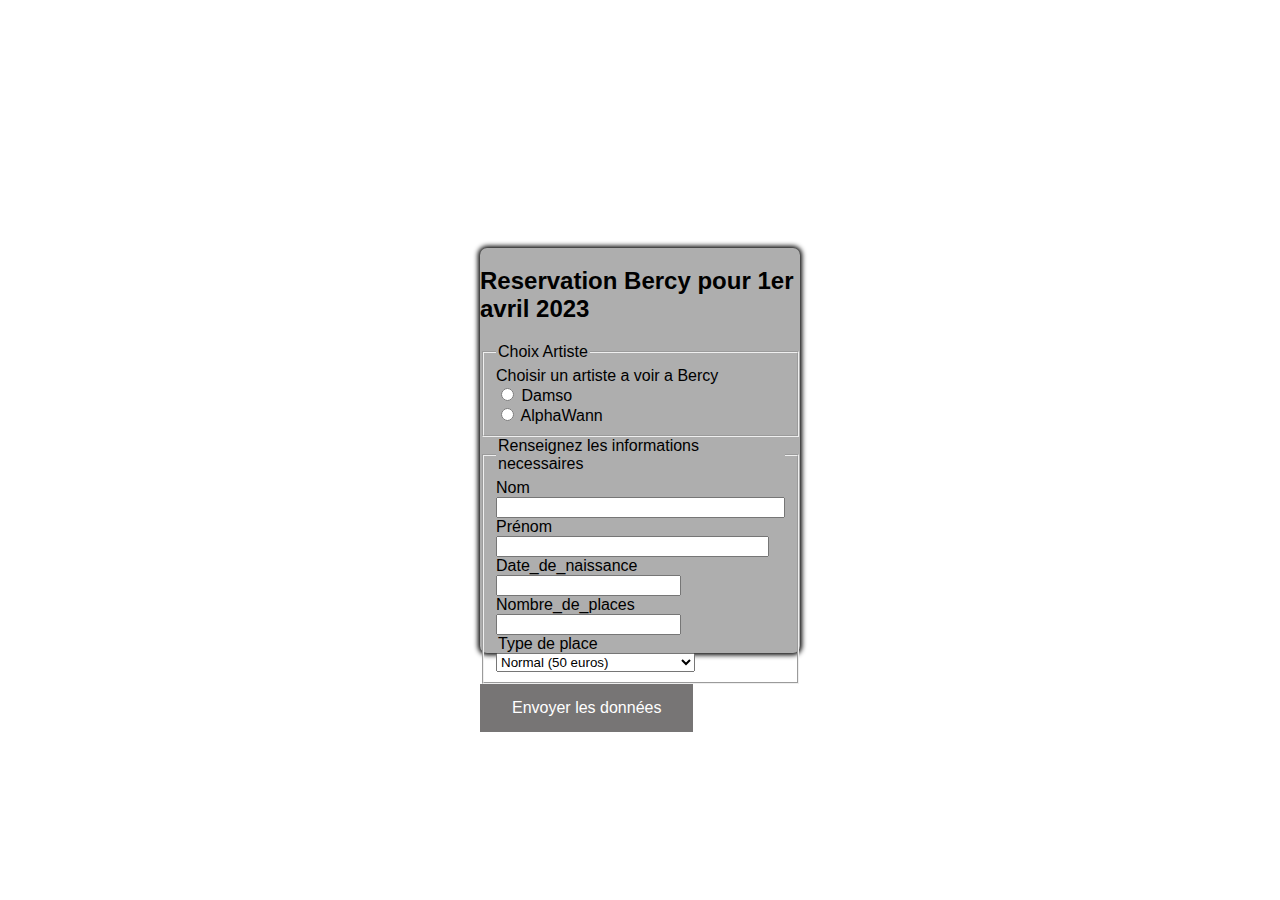
<file: Site/page2.html>
<!DOCTYPE html>
<html>
  <head>
            <!-- informations et liens-->
            <meta charset="utf-8">            
            <title style="color:red;">Reservation bercy</title>
            <!-- liens vers de feuilles de styles CSS ou des scripts JS-->
            <link href="style.css" rel="stylesheet">
            <script type="text/javascript" src="script.js"><</script>
            
  </head>
  
  <body>
  <main id="main-holder">
    <form method="GET" action="page3.html">
    <h2>Reservation Bercy pour 1er avril 2023</h2>
    <fieldset>
      <legend>Choix Artiste</legend>
      <label for="artiste">Choisir un artiste a voir a Bercy  </label>
      <div>
    <input type="radio" id="artiste" name="artiste" value="Damso">
    <label for="artiste">Damso</label>
    </div>
    <div>
    <input type="radio" id="artiste" name="artiste" value="AlphaWann">
    <label for="artiste">AlphaWann</label>
    </div>
    </fieldset>
    <fieldset>
      <legend>Renseignez les informations necessaires</legend>
        <label for="nom">Nom</label>
        <input type="text" id="nom" name="nom" required minlength="4" maxlength="250" size="33"> <br>
        <label for="prenom">Prénom</label>
        <input type="text" id="pn" name="pn" required minlength="4" maxlength="250" size="31"><br>
        <label for="Date de naissance">Date_de_naissance</label>
        <input type="text" id="dn" name="dn" required minlength="4" maxlength="10" size="20"> <br>
        
        <label for="Nombre_de_places">Nombre_de_places</label>
        <input type="text" id="np" name="np" required minlength="1" maxlength="10" size="20"> <br>
        <legend>Type de place</legend>
    <label for="place"></label>
    <select id="place" name="place">
    <option value="Normal (50 euros)">Normal (50 euros)</option>
    <option value="Premium (200 euros)">Premium (200 euros)</option>
    <option value="Vip (1000 euros (une brique))">VIP (1000 euros (une brique))</option>
   
  </select>
   </fieldset>
    <!-- bouton d'envoi des données saisies-->
    <button type="submit">Envoyer les données</button>      
    </form>    
    </main>
    </body>
  </html>
</file>
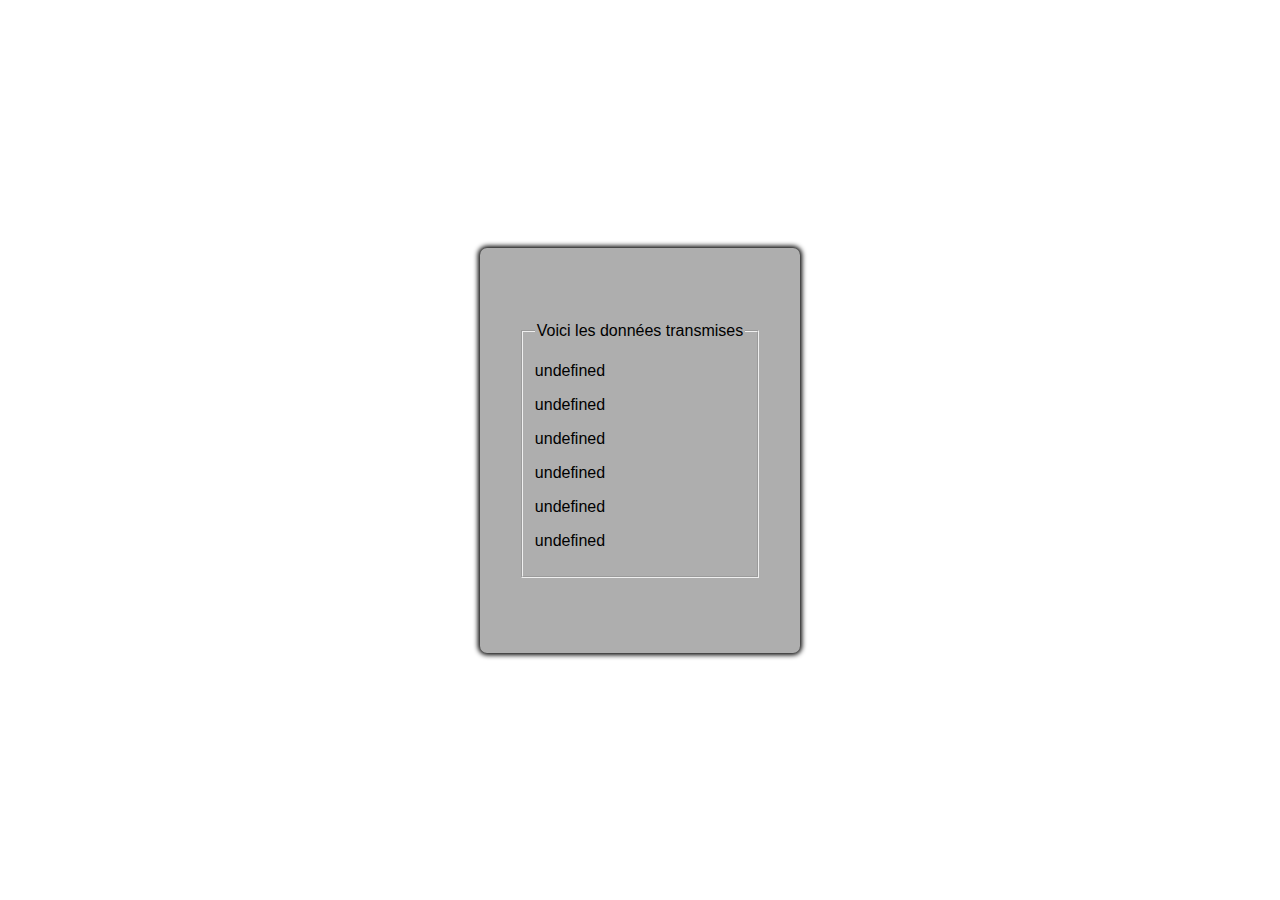
<file: Site/page3.html>
<!DOCTYPE html>
<html>
  <head>
    <meta charset="utf-8">  
  	<title>Fonction en Js</title>
  	<link href="style.css" rel="stylesheet">
  	
  	<script language="JavaScript" src="script.js" defer></script>
  </head>
  
  <body>
  <main id="main-holder">
    <fieldset>
      <legend>Voici les données transmises</legend>
      <p id="artiste"></p>
      <p id="nom"></p>
      <p id="pn"></p>
      <p id="dn"></p>
      <p id="np"></p>
      <p id="place"></p>
    </fieldset>
  </main>
  </body>
</html>
</file>
<file: Site/style.css>
html {
  height: 100%;
}

body {
  height: 100%;
  margin: 0;
  font-family: Arial, Helvetica, sans-serif;
  display: grid;
  justify-items: center;
  align-items: center;
  background:url("https://images.rtl.fr/~c/1920v1080/rtl/www/1328900-la-maree-humaine-au-concert-d-indochine-a-l-accorhotels-arena-le-14-novembre-2018.jpg")
}

#main-holder {
  width: 25%;
  height: 45%;
  display: grid;
  justify-items: center;
  align-items: center;
  background-color: rgb(174,174,174);
  border-radius: 7px;
  box-shadow: 0px 0px 5px 2px black;
}


#login-error-msg {
  width: 23%;
  height:20%;
  text-align: center;
  margin: 0;
  padding: 5px;
  font-size: 12px;
  font-weight: bold;
  color: #8a0000;
  border: 1px solid #8a0000;
  background-color: #e58f8f;
  opacity: 0;
}

#error-msg-second-line {
  display: block;
}

#login-form {
  align-self: flex-start;
  display: grid;
  justify-items: center;
  align-items: center;
}

.login-form-field::placeholder {
  color: #3a3a3a;
}

.login-form-field {
  border: none;
  border-bottom: 1px solid #3a3a3a;
  margin-bottom: 10px;
  border-radius: 3px;
  outline: none;
  padding: 0px 0px 5px 5px;
}
buttoncentre {
  background-color: rgb(119,117,117); /* Green */
  border: none;
  color: white;
  padding: 15px 32px;
  text-align: center;
  text-decoration: none;
  display: inline-block;
  font-size: 16px;
}
buttondroite {
  background-color: rgb(119,117,117); /* Green */
  border: none;
  color: white;
  padding: 15px 32px;
  text-align: right;
  text-decoration: none;
  display: inline-block;
  font-size: 16px;
}
button {
  background-color: rgb(119,117,117); /* Green */
  border: none;
  color: white;
  padding: 15px 32px;
  text-align: center;
  text-decoration: none;
  display: inline-block;
  font-size: 16px;
}
#login-form-submit {
  width: 100%;
  padding: 7px;
  border: none;
  border-radius: 5px;
  color: white;
  font-weight: bold;
  background-color: #3a3a3a;
  cursor: pointer;
  outline: none;
}
</file>
